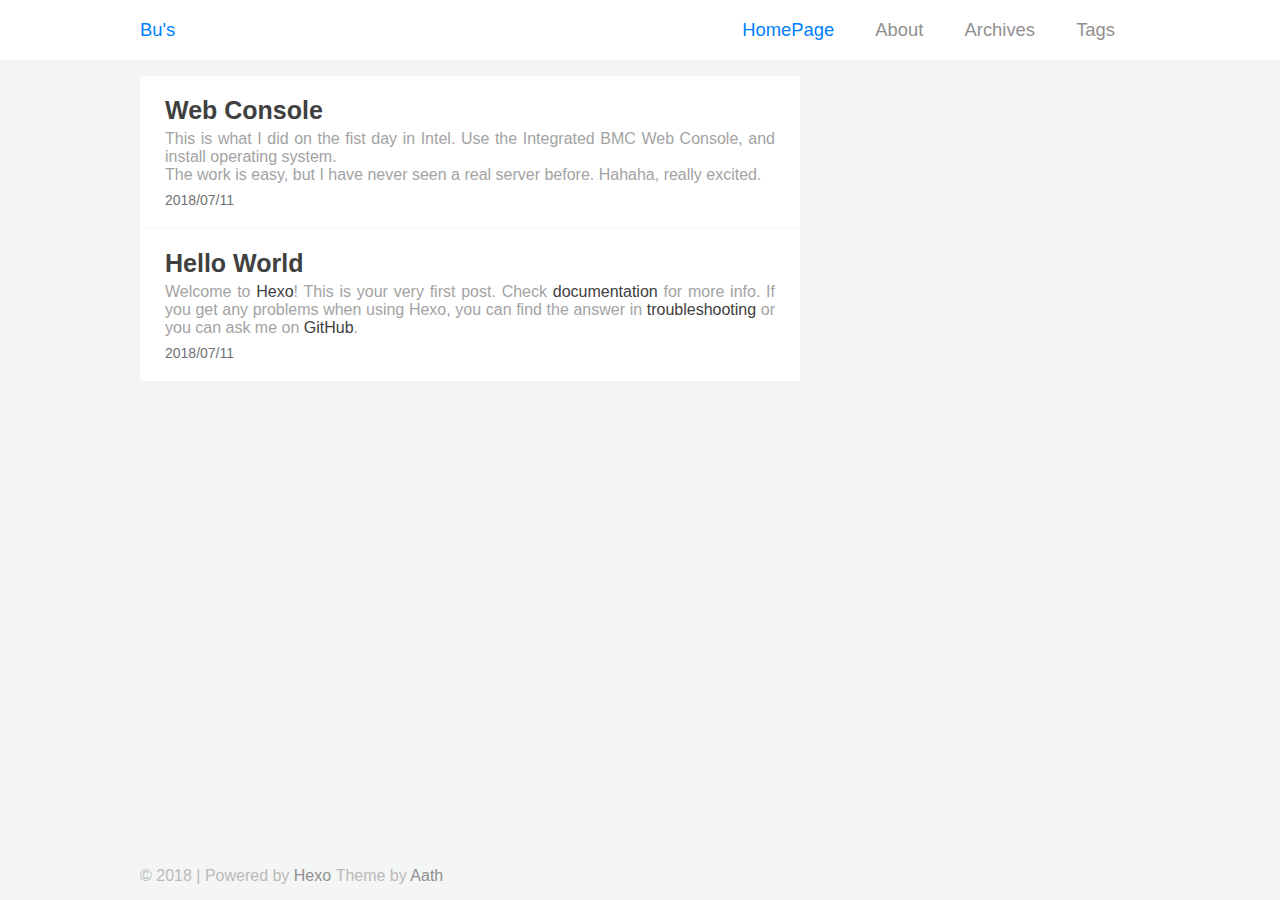
<file: index.html>
<!DOCTYPE html>
<html lang=>
  <head>
  <meta charset="UTF-8">
  <meta name="viewport" content="width=device-width, initial-scale=1, maximum-scale=1">
  <meta http-equiv="X-UA-Compatible" content="ie=edge">
  <meta name="description" content="">
  <meta name="keywords" content="">
  
    <link rel="icon" href="">
  
    
  <title>Bu&#39;s</title>
  <link rel="stylesheet" href="/style.css">
  <link rel="stylesheet" href="/lib/jquery.fancybox.min.css">
  <link href="https://maxcdn.bootstrapcdn.com/font-awesome/4.7.0/css/font-awesome.min.css">
</head>

<body>
  <header>
  <div class="header-container">
    <a class='logo' href="/">
      <span>Bu's</span>
    </a>
    <ul class="right-header">
      
        <li class="nav-item">
          
            <a href="/" class="item-link active">HomePage</a>
          
        </li>
      
        <li class="nav-item">
          
            <a href="/about" class="item-link">About</a>
          
        </li>
      
        <li class="nav-item">
          
            <a href="/archives" class="item-link">Archives</a>
          
        </li>
      
        <li class="nav-item">
          
            <a href="/tags" class="item-link">Tags</a>
          
        </li>
      
    </ul>
  </div>
</header>

  <main id='index'>
  <div class="posts-list">
    
      <section>
        <a href="/2018/07/11/web-sonsole/">
          <h3 class='post-head'>
            Web Console
          </h3>
        </a>
        
        <div class="post-content">
          
            
              
                <p>This is what I did on the fist day in Intel. Use the Integrated BMC Web Console, and install operating system.<br>The work is easy, but I have never seen a real server before. Hahaha, really excited.           </p>
              
          
        </div>
        <div class='post-meta'>
          <i class="fa fa-calendar" aria-hidden="true"></i> <time>2018/07/11</time>
          
          
        </div>
      </section>
    
      <section>
        <a href="/2018/07/11/hello-world/">
          <h3 class='post-head'>
            Hello World
          </h3>
        </a>
        
        <div class="post-content">
          
            
              
                <p>Welcome to <a href="https://hexo.io/" target="_blank" rel="noopener">Hexo</a>! This is your very first post. Check <a href="https://hexo.io/docs/" target="_blank" rel="noopener">documentation</a> for more info. If you get any problems when using Hexo, you can find the answer in <a href="https://hexo.io/docs/troubleshooting.html" target="_blank" rel="noopener">troubleshooting</a> or you can ask me on <a href="https://github.com/hexojs/hexo/issues" target="_blank" rel="noopener">GitHub</a>.</p>
              
          
        </div>
        <div class='post-meta'>
          <i class="fa fa-calendar" aria-hidden="true"></i> <time>2018/07/11</time>
          
          
        </div>
      </section>
    
  </div>
  <aside>
    
    
    
    
  </aside>
</main>


  <footer>
  <div class="copyright">
    <div>
      &copy; 2018 | Powered by <a href="https://hexo.io" target="_blank">Hexo</a>&nbsp
    </div>
    <div>
      Theme by <a href="https://github.com/lewis-geek/hexo-theme-Aath" target="_blank">Aath</a>
    </div>
  </div>
</footer>



</body>
</html>
</file>
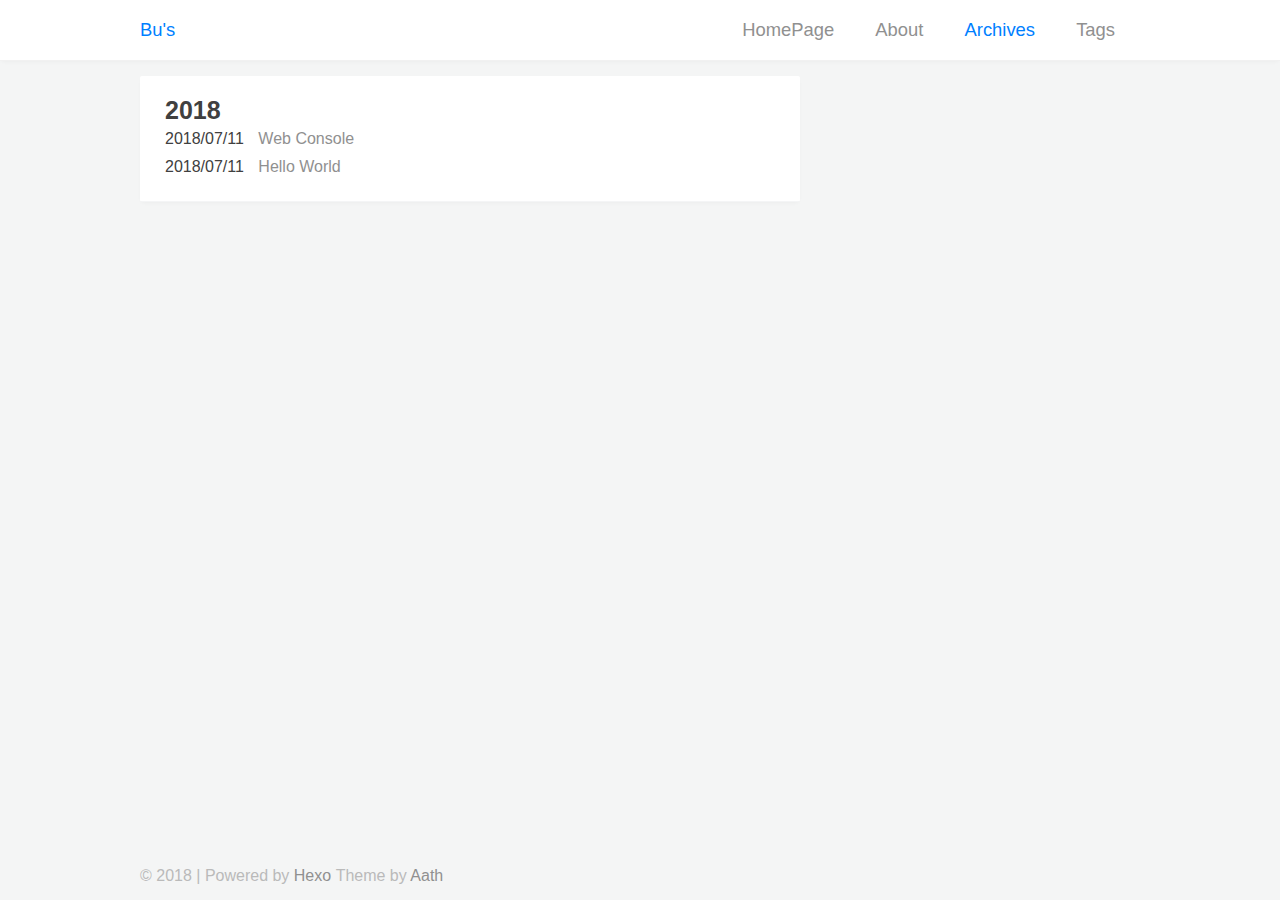
<file: archives/index.html>
<!DOCTYPE html>
<html lang=>
  <head>
  <meta charset="UTF-8">
  <meta name="viewport" content="width=device-width, initial-scale=1, maximum-scale=1">
  <meta http-equiv="X-UA-Compatible" content="ie=edge">
  <meta name="description" content="">
  <meta name="keywords" content="">
  
    <link rel="icon" href="">
  
    
  <title>Archives | Bu&#39;s</title>
  <link rel="stylesheet" href="/style.css">
  <link rel="stylesheet" href="/lib/jquery.fancybox.min.css">
  <link href="https://maxcdn.bootstrapcdn.com/font-awesome/4.7.0/css/font-awesome.min.css">
</head>

<body>
  <header>
  <div class="header-container">
    <a class='logo' href="/">
      <span>Bu's</span>
    </a>
    <ul class="right-header">
      
        <li class="nav-item">
          
            <a href="/" class="item-link">HomePage</a>
          
        </li>
      
        <li class="nav-item">
          
            <a href="/about" class="item-link">About</a>
          
        </li>
      
        <li class="nav-item">
          
            <a href="/archives" class="item-link active">Archives</a>
          
        </li>
      
        <li class="nav-item">
          
            <a href="/tags" class="item-link">Tags</a>
          
        </li>
      
    </ul>
  </div>
</header>

  <main id="archive">
  <div class="content">
        
    
      <div class="year-list">
        <h3>2018</h3>
        <ul>
          
            <li >
              <time>2018/07/11</time>
              <a href="/2018/07/11/web-sonsole/">
                <span>
                    Web Console
                </span>
              </a>
            </li>
          
            <li >
              <time>2018/07/11</time>
              <a href="/2018/07/11/hello-world/">
                <span>
                    Hello World
                </span>
              </a>
            </li>
          
        </ul>
      </div>
        
  </div>
</main>

  <footer>
  <div class="copyright">
    <div>
      &copy; 2018 | Powered by <a href="https://hexo.io" target="_blank">Hexo</a>&nbsp
    </div>
    <div>
      Theme by <a href="https://github.com/lewis-geek/hexo-theme-Aath" target="_blank">Aath</a>
    </div>
  </div>
</footer>



</body>
</html>
</file>
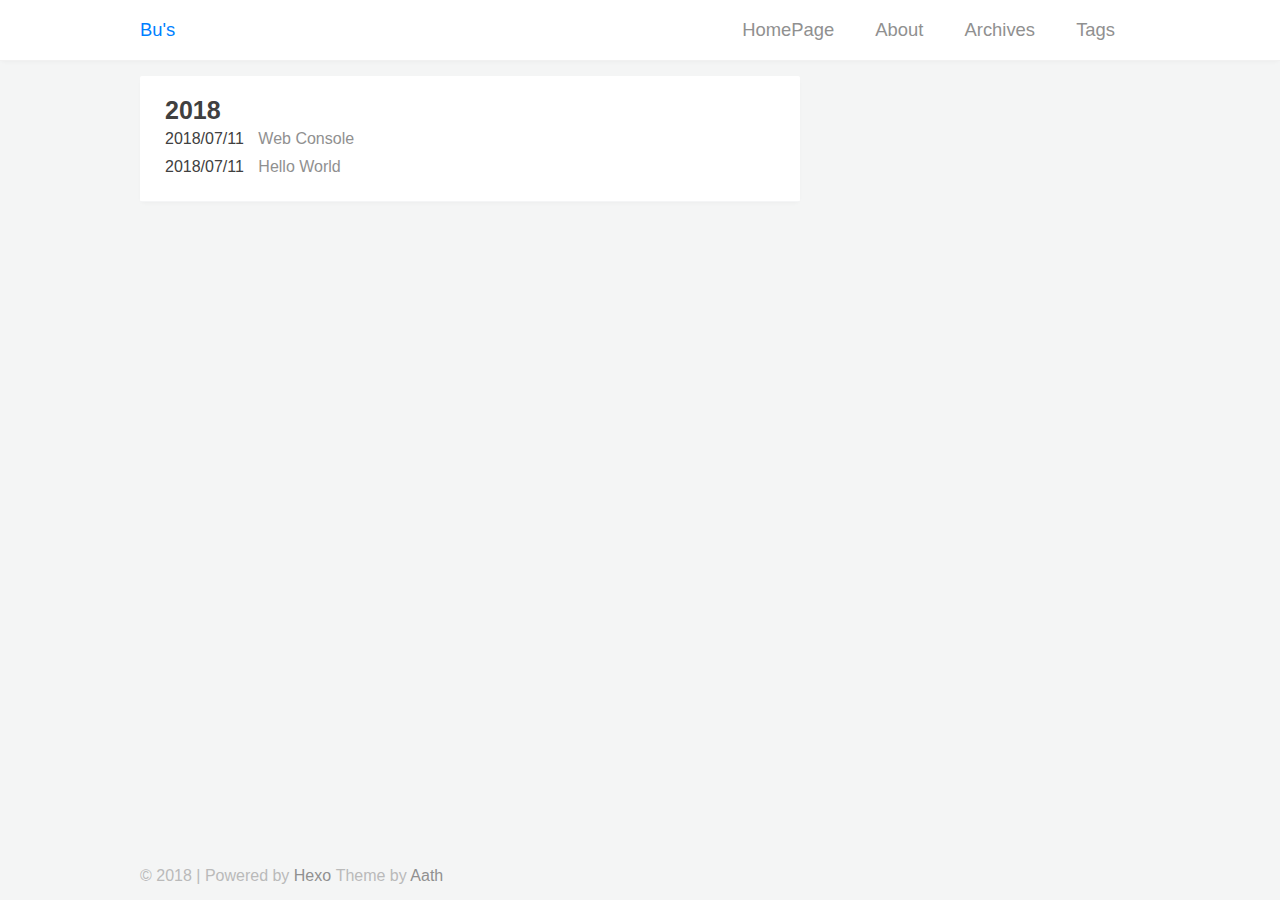
<file: archives/2018/index.html>
<!DOCTYPE html>
<html lang=>
  <head>
  <meta charset="UTF-8">
  <meta name="viewport" content="width=device-width, initial-scale=1, maximum-scale=1">
  <meta http-equiv="X-UA-Compatible" content="ie=edge">
  <meta name="description" content="">
  <meta name="keywords" content="">
  
    <link rel="icon" href="">
  
    
  <title>Archives | Bu&#39;s</title>
  <link rel="stylesheet" href="/style.css">
  <link rel="stylesheet" href="/lib/jquery.fancybox.min.css">
  <link href="https://maxcdn.bootstrapcdn.com/font-awesome/4.7.0/css/font-awesome.min.css">
</head>

<body>
  <header>
  <div class="header-container">
    <a class='logo' href="/">
      <span>Bu's</span>
    </a>
    <ul class="right-header">
      
        <li class="nav-item">
          
            <a href="/" class="item-link">HomePage</a>
          
        </li>
      
        <li class="nav-item">
          
            <a href="/about" class="item-link">About</a>
          
        </li>
      
        <li class="nav-item">
          
            <a href="/archives" class="item-link">Archives</a>
          
        </li>
      
        <li class="nav-item">
          
            <a href="/tags" class="item-link">Tags</a>
          
        </li>
      
    </ul>
  </div>
</header>

  <main id="archive">
  <div class="content">
        
    
      <div class="year-list">
        <h3>2018</h3>
        <ul>
          
            <li >
              <time>2018/07/11</time>
              <a href="/2018/07/11/web-sonsole/">
                <span>
                    Web Console
                </span>
              </a>
            </li>
          
            <li >
              <time>2018/07/11</time>
              <a href="/2018/07/11/hello-world/">
                <span>
                    Hello World
                </span>
              </a>
            </li>
          
        </ul>
      </div>
        
  </div>
</main>

  <footer>
  <div class="copyright">
    <div>
      &copy; 2018 | Powered by <a href="https://hexo.io" target="_blank">Hexo</a>&nbsp
    </div>
    <div>
      Theme by <a href="https://github.com/lewis-geek/hexo-theme-Aath" target="_blank">Aath</a>
    </div>
  </div>
</footer>



</body>
</html>
</file>
<file: style.css>
@charset "UTF-8";
html {
  background-color: #f4f5f5; }

body {
  font-family: "SF Pro SC","SF Pro Text","SF Pro Icons","PingFang SC","Helvetica Neue","Helvetica","Arial",sans-serif;
  margin: 0;
  display: flex;
  flex-direction: column;
  min-height: 100vh;
  background-color: #f4f5f5; }

a {
  text-decoration: none;
  cursor: pointer;
  color: #909090; }

main {
  flex-grow: 1;
  display: flex;
  max-width: 1000px;
  padding: 0 16px;
  margin: 0 auto; }

.article-category {
  display: inline-block; }

footer .copyright {
  max-width: 1000px;
  padding: 0 16px;
  margin: 0 auto;
  display: flex;
  line-height: 3em;
  color: #BABABA; }
  footer .copyright a:hover {
    color: #007fff; }

header {
  background: #fff;
  border-bottom: 1px solid #f1f1f1;
  color: #909090;
  margin-bottom: 15px;
  box-shadow: 0 2px 5px -2px rgba(0, 0, 0, 0.05); }
  header .header-container {
    max-width: 1000px;
    padding: 0 16px;
    margin: 0 auto;
    display: flex;
    font-size: 1.15em;
    justify-content: space-between;
    align-items: center;
    height: 60px; }
    header .header-container .logo {
      color: #007fff; }
    header .header-container .right-header {
      margin: 0;
      padding: 0; }
      header .header-container .right-header li {
        list-style: none;
        display: inline-block;
        padding: 0 18px; }
        header .header-container .right-header li:last-child {
          padding-right: 25px; }
      header .header-container .right-header .nav-item .active {
        color: #007fff; }

@media (max-width: 700px) {
  header .right-header li.nav-item {
    padding: 0 0 0 5px; }
    header .right-header li.nav-item:last-child {
      padding-right: 0; } }

.post-meta .tag {
  position: relative;
  padding-right: 4px; }
  .post-meta .tag:not(:last-of-type)::after {
    content: '·';
    position: absolute;
    right: -4px; }
  .post-meta .tag:hover::after {
    color: #6E7173; }

#archive {
  width: 1000px; }
  #archive .content {
    width: 66%;
    background-color: #ffffff;
    border-radius: 2px;
    box-shadow: 0 2px 5px -2px rgba(0, 0, 0, 0.05);
    overflow: hidden;
    box-sizing: border-box;
    align-self: flex-start; }
    #archive .content .year-list {
      padding: 20px 25px 15px;
      border-bottom: 1px solid rgba(178, 186, 194, 0.15); }
      #archive .content .year-list h3 {
        margin: 0 0 5px;
        color: #404040;
        font-size: 25px; }
      #archive .content .year-list ul {
        margin: 0;
        color: #404040;
        font-weight: 200;
        padding-left: 0; }
        #archive .content .year-list ul li {
          list-style: none;
          margin-bottom: 10px; }
          #archive .content .year-list ul li time {
            text-align: right; }
          #archive .content .year-list ul li a {
            margin-left: 10px;
            font-weight: normal;
            transition: 0.3s color; }
            #archive .content .year-list ul li a:hover {
              color: #007fff; }

@media (min-width: 1032px) {
  #archive {
    width: 1000px; } }

@media (max-width: 1032px) {
  #archive {
    width: 100%;
    box-sizing: border-box; } }

@media (max-width: 700px) {
  #archive .content {
    width: 100%; } }

#post {
  width: 1000px; }
  #post .content article {
    width: 66%;
    background-color: #ffffff;
    border-radius: 2px;
    box-shadow: 0 2px 5px -2px rgba(0, 0, 0, 0.05);
    overflow: hidden;
    box-sizing: border-box;
    width: 100%;
    padding: 20px 25px;
    border-bottom: 1px solid rgba(178, 186, 194, 0.15);
    border-bottom-left-radius: 0;
    border-bottom-right-radius: 0; }
  #post .content > .comment {
    width: 66%;
    background-color: #ffffff;
    border-radius: 2px;
    box-shadow: 0 2px 5px -2px rgba(0, 0, 0, 0.05);
    overflow: hidden;
    box-sizing: border-box;
    width: 100%;
    padding: 20px 25px;
    border-top-left-radius: 0;
    border-top-right-radius: 0; }
  #post .content .post-meta {
    font-size: 14px;
    font-weight: 200;
    color: #6E7173;
    margin-bottom: 11px;
    font-family: "SF Pro SC","SF Pro Text","SF Pro Icons","PingFang SC","Helvetica Neue","Helvetica","Arial",sans-serif; }
    #post .content .post-meta a {
      color: #404040;
      font-size: 14px;
      font-weight: 200; }
      #post .content .post-meta a:hover {
        color: #007fff; }
  #post > .content {
    width: 66%; }
  #post aside {
    flex-basis: 34%; }
    #post aside .toc-container {
      margin-left: 15px;
      box-sizing: border-box;
      background-color: #ffffff;
      position: sticky;
      top: 15px;
      align-self: flex-start; }
      #post aside .toc-container h1 {
        font-size: 1.1em;
        padding-left: 20px;
        margin: 0;
        height: 45px;
        line-height: 45px;
        box-sizing: border-box;
        border-bottom: 1px solid rgba(178, 186, 194, 0.15);
        font-weight: normal; }
      #post aside .toc-container .content {
        padding: 20px;
        font-size: 1em; }
      #post aside .toc-container ol {
        list-style: none; }
        #post aside .toc-container ol.toc {
          margin: 0;
          padding-left: 0; }
          #post aside .toc-container ol.toc .toc-level-1 > ol {
            padding-left: 1.1em; }
          #post aside .toc-container ol.toc .toc-level-2 > ol {
            padding-left: 1.2em; }
          #post aside .toc-container ol.toc .toc-level-3 > ol {
            padding-left: 2em; }
        #post aside .toc-container ol a {
          transition: 0.3s color; }
          #post aside .toc-container ol a:hover, #post aside .toc-container ol a.active {
            color: #007fff; }

@media (min-width: 1032px) {
  #post {
    width: 1000px; } }

@media (max-width: 1032px) {
  #post {
    width: 100%;
    box-sizing: border-box; } }

@media (max-width: 700px) {
  #post {
    flex-direction: column; }
    #post > .content {
      order: 1;
      width: 100%; }
    #post aside {
      order: 0; }
      #post aside .toc-container {
        margin-left: 0; }
        #post aside .toc-container ol a.active {
          color: #909090; }
      #post aside > div {
        margin-left: 0;
        margin-bottom: 15px; } }

.markdown-body {
  font-family: -apple-system, BlinkMacSystemFont, "Segoe UI", Helvetica, Arial, sans-serif, "Apple Color Emoji", "Segoe UI Emoji", "Segoe UI Symbol";
  font-size: 16px;
  line-height: 1.5;
  word-wrap: break-word; }
  .markdown-body a {
    color: #0366d6; }
  .markdown-body figure {
    margin: 0; }
    .markdown-body figure table {
      background-color: #f6f8fa; }
      .markdown-body figure table td.code {
        padding: 0;
        border: none; }
  .markdown-body::before {
    display: table;
    content: ""; }
  .markdown-body::after {
    display: table;
    clear: both;
    content: ""; }
  .markdown-body > *:first-child {
    margin-top: 0 !important; }
  .markdown-body > *:last-child {
    margin-bottom: 0 !important; }
  .markdown-body a:not([href]) {
    color: inherit;
    text-decoration: none; }
  .markdown-body .absent {
    color: #cb2431; }
  .markdown-body .anchor {
    float: left;
    padding-right: 4px;
    margin-left: -20px;
    line-height: 1; }
  .markdown-body .anchor:focus {
    outline: none; }
  .markdown-body p,
  .markdown-body blockquote,
  .markdown-body ul,
  .markdown-body ol,
  .markdown-body dl,
  .markdown-body table,
  .markdown-body pre {
    margin-top: 0;
    margin-bottom: 16px; }
  .markdown-body hr {
    height: 0.25em;
    padding: 0;
    margin: 24px 0;
    background-color: #e1e4e8;
    border: 0; }
  .markdown-body blockquote {
    padding: 0 1em;
    margin-left: 0;
    color: #6a737d;
    border-left: 0.25em solid #dfe2e5; }
  .markdown-body blockquote > :first-child {
    margin-top: 0; }
  .markdown-body blockquote > :last-child {
    margin-bottom: 0; }
  .markdown-body kbd {
    display: inline-block;
    padding: 3px 5px;
    font-size: 11px;
    line-height: 10px;
    color: #444d56;
    vertical-align: middle;
    background-color: #fafbfc;
    border: solid 1px #c6cbd1;
    border-bottom-color: #959da5;
    border-radius: 3px;
    box-shadow: inset 0 -1px 0 #959da5; }
  .markdown-body h1,
  .markdown-body h2,
  .markdown-body h3,
  .markdown-body h4,
  .markdown-body h5,
  .markdown-body h6 {
    margin-top: 24px;
    margin-bottom: 16px;
    font-weight: 600;
    line-height: 1.25; }
  .markdown-body h1 .octicon-link,
  .markdown-body h2 .octicon-link,
  .markdown-body h3 .octicon-link,
  .markdown-body h4 .octicon-link,
  .markdown-body h5 .octicon-link,
  .markdown-body h6 .octicon-link {
    color: #1b1f23;
    vertical-align: middle;
    visibility: hidden; }
  .markdown-body h1:hover .anchor,
  .markdown-body h2:hover .anchor,
  .markdown-body h3:hover .anchor,
  .markdown-body h4:hover .anchor,
  .markdown-body h5:hover .anchor,
  .markdown-body h6:hover .anchor {
    text-decoration: none; }
  .markdown-body h1:hover .anchor .octicon-link,
  .markdown-body h2:hover .anchor .octicon-link,
  .markdown-body h3:hover .anchor .octicon-link,
  .markdown-body h4:hover .anchor .octicon-link,
  .markdown-body h5:hover .anchor .octicon-link,
  .markdown-body h6:hover .anchor .octicon-link {
    visibility: visible; }
  .markdown-body h1 tt,
  .markdown-body h1 code,
  .markdown-body h2 tt,
  .markdown-body h2 code,
  .markdown-body h3 tt,
  .markdown-body h3 code,
  .markdown-body h4 tt,
  .markdown-body h4 code,
  .markdown-body h5 tt,
  .markdown-body h5 code,
  .markdown-body h6 tt,
  .markdown-body h6 code {
    font-size: inherit; }
  .markdown-body h1 {
    padding-bottom: 0.3em;
    font-size: 2em;
    border-bottom: 1px solid #eaecef; }
  .markdown-body h2 {
    padding-bottom: 0.3em;
    font-size: 1.5em;
    border-bottom: 1px solid #eaecef; }
  .markdown-body h3 {
    font-size: 1.25em; }
  .markdown-body h4 {
    font-size: 1em; }
  .markdown-body h5 {
    font-size: 0.875em; }
  .markdown-body h6 {
    font-size: 0.85em;
    color: #6a737d; }
  .markdown-body ul,
  .markdown-body ol {
    padding-left: 2em; }
  .markdown-body ul.no-list,
  .markdown-body ol.no-list {
    padding: 0;
    list-style-type: none; }
  .markdown-body ul ul,
  .markdown-body ul ol,
  .markdown-body ol ol,
  .markdown-body ol ul {
    margin-top: 0;
    margin-bottom: 0; }
  .markdown-body li > p {
    margin-top: 16px; }
  .markdown-body li + li {
    margin-top: 0.25em; }
  .markdown-body dl {
    padding: 0; }
  .markdown-body dl dt {
    padding: 0;
    margin-top: 16px;
    font-size: 1em;
    font-style: italic;
    font-weight: 600; }
  .markdown-body dl dd {
    padding: 0 16px;
    margin-bottom: 16px; }
  .markdown-body table {
    display: block;
    width: 100%;
    overflow: auto;
    border-collapse: collapse; }
  .markdown-body table th {
    font-weight: 600; }
  .markdown-body table th,
  .markdown-body table td {
    padding: 6px 13px;
    border: 1px solid #dfe2e5; }
  .markdown-body table tr {
    background-color: #fff;
    border-top: 1px solid #c6cbd1; }
  .markdown-body table tr:nth-child(2n) {
    background-color: #f6f8fa; }
  .markdown-body table img {
    background-color: transparent; }
  .markdown-body img {
    max-width: 100%;
    box-sizing: content-box;
    background-color: #fff; }
  .markdown-body img[align=right] {
    padding-left: 20px; }
  .markdown-body img[align=left] {
    padding-right: 20px; }
  .markdown-body .emoji {
    max-width: none;
    vertical-align: text-top;
    background-color: transparent; }
  .markdown-body span.frame {
    display: block;
    overflow: hidden; }
  .markdown-body span.frame > span {
    display: block;
    float: left;
    width: auto;
    padding: 7px;
    margin: 13px 0 0;
    overflow: hidden;
    border: 1px solid #dfe2e5; }
  .markdown-body span.frame span img {
    display: block;
    float: left; }
  .markdown-body span.frame span span {
    display: block;
    padding: 5px 0 0;
    clear: both;
    color: #24292e; }
  .markdown-body span.align-center {
    display: block;
    overflow: hidden;
    clear: both; }
  .markdown-body span.align-center > span {
    display: block;
    margin: 13px auto 0;
    overflow: hidden;
    text-align: center; }
  .markdown-body span.align-center span img {
    margin: 0 auto;
    text-align: center; }
  .markdown-body span.align-right {
    display: block;
    overflow: hidden;
    clear: both; }
  .markdown-body span.align-right > span {
    display: block;
    margin: 13px 0 0;
    overflow: hidden;
    text-align: right; }
  .markdown-body span.align-right span img {
    margin: 0;
    text-align: right; }
  .markdown-body span.float-left {
    display: block;
    float: left;
    margin-right: 13px;
    overflow: hidden; }
  .markdown-body span.float-left span {
    margin: 13px 0 0; }
  .markdown-body span.float-right {
    display: block;
    float: right;
    margin-left: 13px;
    overflow: hidden; }
  .markdown-body span.float-right > span {
    display: block;
    margin: 13px auto 0;
    overflow: hidden;
    text-align: right; }
  .markdown-body code,
  .markdown-body tt {
    padding: 0;
    padding-top: 0.2em;
    padding-bottom: 0.2em;
    margin: 0;
    font-size: 85%;
    background-color: rgba(27, 31, 35, 0.05);
    border-radius: 3px; }
  .markdown-body code::before,
  .markdown-body code::after,
  .markdown-body tt::before,
  .markdown-body tt::after {
    letter-spacing: -0.2em;
    content: "\00a0"; }
  .markdown-body code br,
  .markdown-body tt br {
    display: none; }
  .markdown-body del code {
    text-decoration: inherit; }
  .markdown-body pre {
    word-wrap: normal; }
  .markdown-body pre > code {
    padding: 0;
    margin: 0;
    font-size: 100%;
    word-break: normal;
    white-space: pre;
    background: transparent;
    border: 0; }
  .markdown-body .highlight {
    margin-bottom: 16px; }
    .markdown-body .highlight table tr {
      border-top: none;
      background-color: transparent; }
    .markdown-body .highlight table td {
      padding: 0;
      border: none; }
      .markdown-body .highlight table td .line {
        height: 17px; }
    .markdown-body .highlight table .gutter pre {
      padding-right: 0; }
    .markdown-body .highlight table .code {
      vertical-align: top; }
  .markdown-body .highlight pre {
    margin-bottom: 0;
    word-break: normal; }
  .markdown-body .highlight pre,
  .markdown-body pre {
    padding: 16px;
    overflow: auto;
    font-size: 85%;
    line-height: 1.45;
    background-color: #f6f8fa;
    border-radius: 3px; }
  .markdown-body pre code,
  .markdown-body pre tt {
    display: inline;
    max-width: auto;
    padding: 0;
    margin: 0;
    overflow: visible;
    line-height: inherit;
    word-wrap: normal;
    background-color: transparent;
    border: 0; }
  .markdown-body pre code::before,
  .markdown-body pre code::after,
  .markdown-body pre tt::before,
  .markdown-body pre tt::after {
    content: normal; }
  .markdown-body .csv-data td,
  .markdown-body .csv-data th {
    padding: 5px;
    overflow: hidden;
    font-size: 12px;
    line-height: 1;
    text-align: left;
    white-space: nowrap; }
  .markdown-body .csv-data .blob-num {
    padding: 10px 8px 9px;
    text-align: right;
    background: #fff;
    border: 0; }
  .markdown-body .csv-data tr {
    border-top: 0; }
  .markdown-body .csv-data th {
    font-weight: 600;
    background: #f6f8fa;
    border-top: 0; }
  .markdown-body .code .comment,
  .markdown-body .code .meta {
    color: #969896; }
  .markdown-body .code .string,
  .markdown-body .code .variable,
  .markdown-body .code .template-variable,
  .markdown-body .code .strong,
  .markdown-body .code .emphasis,
  .markdown-body .code .quote {
    color: #df5000; }
  .markdown-body .code .keyword,
  .markdown-body .code .selector-tag,
  .markdown-body .code .type {
    color: #a71d5d; }
  .markdown-body .code .literal,
  .markdown-body .code .symbol,
  .markdown-body .code .bullet,
  .markdown-body .code .attribute {
    color: #0086b3; }
  .markdown-body .code .section,
  .markdown-body .code .name {
    color: #63a35c; }
  .markdown-body .code .tag {
    color: #333333; }
  .markdown-body .code .title,
  .markdown-body .code .attr,
  .markdown-body .code .selector-id,
  .markdown-body .code .selector-class,
  .markdown-body .code .selector-attr,
  .markdown-body .code .selector-pseudo {
    color: #795da3; }
  .markdown-body .code .addition {
    color: #55a532;
    background-color: #eaffea; }
  .markdown-body .code .deletion {
    color: #bd2c00;
    background-color: #ffecec; }
  .markdown-body .code .link {
    text-decoration: underline; }

#index li {
  list-style: none; }

#index .posts-list {
  width: 66%;
  background-color: #ffffff;
  border-radius: 2px;
  box-shadow: 0 2px 5px -2px rgba(0, 0, 0, 0.05);
  overflow: hidden;
  box-sizing: border-box;
  flex-basis: 66%;
  align-self: flex-start; }
  #index .posts-list section {
    padding: 20px 25px;
    border-bottom: 1px solid rgba(178, 186, 194, 0.15); }
    #index .posts-list section a {
      color: #404040; }
      #index .posts-list section a:hover {
        color: #007fff; }
      #index .posts-list section a h3 {
        margin: 0 0 5px;
        font-size: 25px;
        font-weight: 700;
        transition: 0.3s color; }
    #index .posts-list section .post-img {
      margin-bottom: 5px;
      transition: 0.3s color; }
      #index .posts-list section .post-img img {
        width: 100%;
        vertical-align: middle; }
    #index .posts-list section .post-content {
      color: #a3a3a3;
      margin-bottom: 8px; }
      #index .posts-list section .post-content * {
        margin: 0;
        padding: 0;
        text-align: justify; }
    #index .posts-list section .post-meta {
      font-size: 14px;
      font-weight: 200;
      color: #6E7173; }
      #index .posts-list section .post-meta .seperator {
        padding: 0 2px; }

#index aside {
  position: sticky;
  top: 15px;
  flex-basis: 34%; }
  #index aside > div {
    margin-left: 15px;
    box-sizing: border-box;
    background-color: #ffffff;
    margin-bottom: 15px;
    box-sizing: border-box;
    border-radius: 2px; }
    #index aside > div h1 {
      font-size: 1.1em;
      padding-left: 20px;
      margin: 0;
      height: 45px;
      line-height: 45px;
      box-sizing: border-box;
      border-bottom: 1px solid rgba(178, 186, 194, 0.15);
      font-weight: normal; }
    #index aside > div > .content {
      color: #909090;
      padding: 20px;
      font-size: 1em; }
      #index aside > div > .content a {
        color: #909090;
        transition: 0.3s color; }
        #index aside > div > .content a:hover {
          color: #007fff; }
  #index aside .search form input {
    background: #fff 8px 9px no-repeat url([data-uri]%2BR8AAAACXBIWXMAAAsTAAALEwEAmpwYAAAAIGNIUk0AAG11AABzoAAA%2FN0AAINkAABw6AAA7GgAADA%2BAAAQkOTsmeoAAAESSURBVHjajNCxS9VRGMbxz71E4OwgoXPQxVEpXCI47%2BZqGP0LCoJO7UVD3QZzb3SwcHB7F3Uw3Zpd%2FAPCcJKG7Dj4u%2FK7Pwp94HDg5Xyf5z1Pr9YKImKANTzFXxzjU2ae6qhXaxURr%2FAFl9hHDy%2FwEK8z89sYVEp5gh84wMvMvGiSJ%2FEV85jNzLMR1McqfmN5BEBmnmMJFSvtpH7jdJiZv7q7Z%2BZPfMdcF6rN%2FT%2F1m2LGBkd4HhFT3dcRMY2FpskxaLNpayciHrWAGeziD7b%2BVfkithuTk8bkGa4wgWFmbrSTZOYeBvjc%2BucQj%2FEe6xHx4Taq1nrnKaW8K6XUUsrHWuvNevdRRLzFGwzvDbXAB9cDAHvhedDruuxSAAAAAElFTkSuQmCC);
    padding: 7px 11px 7px 28px;
    border-radius: 2px;
    width: 100%;
    box-sizing: border-box;
    border: 1px solid rgba(178, 186, 194, 0.3);
    outline: none;
    font-size: 14px; }
  #index aside .avatar {
    overflow: hidden; }
    #index aside .avatar img {
      display: block;
      width: 100%;
      height: 185px;
      object-fit: cover;
      object-position: center center; }
  #index aside .categories .category-list {
    padding-left: 0;
    margin: 0; }
  #index aside .categories .category-list-child {
    padding-left: 1.3em; }
    #index aside .categories .category-list-child li {
      list-style: disc; }
  #index aside .links a {
    display: block; }

.paging {
  max-width: 1000px;
  padding: 0 16px;
  margin: 0 auto;
  padding-top: 1em; }
  .paging .paging-container {
    display: flex;
    justify-content: space-between;
    width: 66%; }
    .paging .paging-container > div {
      display: inline-block;
      border-radius: 2px;
      font-size: 14px;
      transition: 0.3s color; }
      .paging .paging-container > div a {
        display: inline-block;
        padding: 5px 15px; }
      .paging .paging-container > div:hover {
        border-color: #999; }
    .paging .paging-container .page-prev {
      border: 1px solid #ddd; }
    .paging .paging-container .page-next {
      text-align: right;
      border: 1px solid #ddd; }

@media (min-width: 1032px) {
  #index {
    width: 1000px; }
  .paging {
    width: 1000px; } }

@media (max-width: 1032px) {
  .paging {
    width: 100%;
    box-sizing: border-box; } }

@media (max-width: 700px) {
  #index {
    flex-direction: column; }
    #index .posts-list {
      order: 1;
      width: 100%; }
    #index aside {
      position: static;
      order: 0; }
      #index aside > div {
        margin-left: 0; }
  .paging .paging-container {
    width: 100%; } }

#tags .tags-container {
  width: 66%;
  background-color: #ffffff;
  border-radius: 2px;
  box-shadow: 0 2px 5px -2px rgba(0, 0, 0, 0.05);
  overflow: hidden;
  box-sizing: border-box;
  width: 66%;
  padding: 0; }

#tags .tags {
  padding: 25px 25px 20px;
  border-bottom: 1px solid rgba(178, 186, 194, 0.15); }
  #tags .tags a,
  #tags .tags .tag {
    display: inline-block;
    padding: 0 10px;
    line-height: 1.6em;
    font-size: 14px;
    text-decoration: none;
    margin-bottom: 6px;
    cursor: pointer;
    border: 1px solid #6E7173;
    border-radius: 20px;
    color: #404040;
    font-weight: 200;
    transition: 0.3s color; }
    #tags .tags a:hover, #tags .tags a:active,
    #tags .tags .tag:hover,
    #tags .tags .tag:active {
      color: white;
      border-color: #007fff;
      background-color: #007fff; }

#tags .tag-list {
  padding: 20px 25px 15px;
  border-bottom: 1px solid rgba(178, 186, 194, 0.15); }
  #tags .tag-list .listing-seperator {
    color: #007fff; }
    #tags .tag-list .listing-seperator .tag-text {
      font-weight: 200;
      line-height: 1.7; }
  #tags .tag-list .post-preview {
    margin-left: 16px; }
    #tags .tag-list .post-preview h2.post-title {
      color: #404040;
      transition: 0.3s color; }
      #tags .tag-list .post-preview h2.post-title:hover {
        color: #007fff; }

#tags .post-preview {
  position: relative; }
  #tags .post-preview > .post-meta {
    position: absolute;
    right: 5px;
    bottom: 0px;
    margin: 0px;
    font-size: 12px;
    line-height: 12px; }
  #tags .post-preview > a .post-title {
    font-size: 16px;
    font-weight: 500;
    margin-top: 20px; }
  #tags .post-preview > a .post-subtitle {
    font-size: 12px; }

@media (min-width: 1032px) {
  #tags {
    width: 1000px; } }

@media (max-width: 700px) {
  #tags .tags-container {
    width: 100%; } }
</file>
